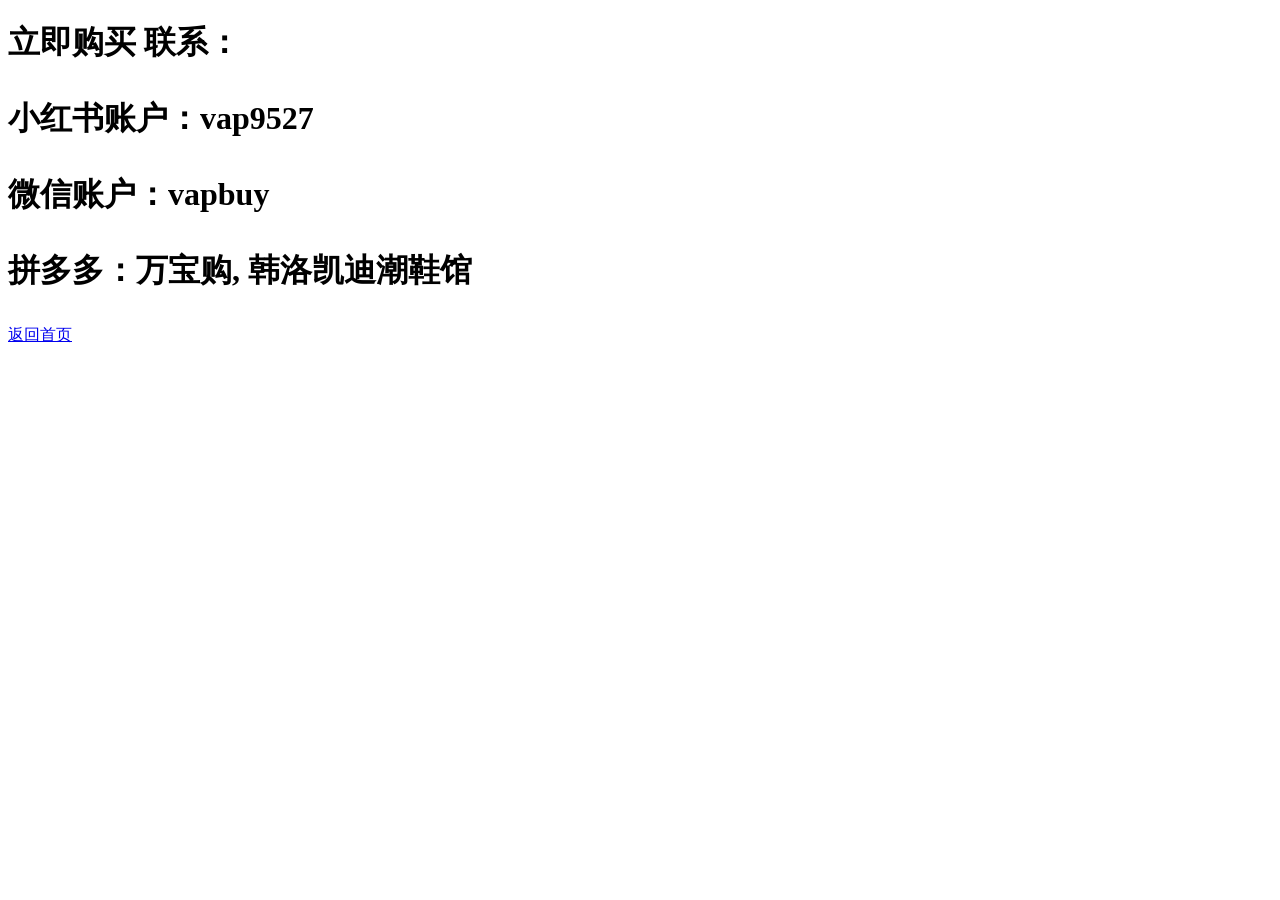
<file: buy.html>
<!doctype html>
<html lang="zh">
<head>
    <meta charset="UTF-8" />
    <meta name="viewport" content="width=device-width, initial-scale=1.0" />
    <meta name="google" content="notranslate">
    <title>vapbuy | 用心甄选.推荐好鞋</title>
    <link rel="icon" type="image/svg+xml" href="/vapbuyonly.svg" />
    <!-- 适合电商和移动端的标签 -->
    <meta name="theme-color" content="#2F6FD6" />
    <meta name="apple-mobile-web-app-capable" content="yes" />
    <meta name="apple-mobile-web-app-status-bar-style" content="black-translucent" />
    <meta name="format-detection" content="telephone=no,email=no" />
    <!-- Open Graph 社交分享 -->
    <meta property="og:type" content="website" />
    <meta property="og:title" content="电商平台 - 发现好物" />
    <meta property="og:description" content="精选商品，便捷购物，支持小红书、拼多多等平台跳转。" />
    <meta property="og:image" content="/vapbuyonly.svg" />
    <meta property="og:url" content="https://www.vapbuy.com" />
    <!-- 小红书、拼多多等平台引导描述 -->
    <meta name="description" content="电商平台，移动端友好，支持小红书、拼多多等平台跳转，发现更多好物。" />
</head>

<body>
    <h1>立即购买 联系：
        <p>小红书账户：vap9527</p>
        <p>微信账户：vapbuy</p>
        <p>拼多多：万宝购, 韩洛凯迪潮鞋馆</p>
    </h1>
    <p><a href="/">返回首页</a></p>
</body>

</html>
</file>
